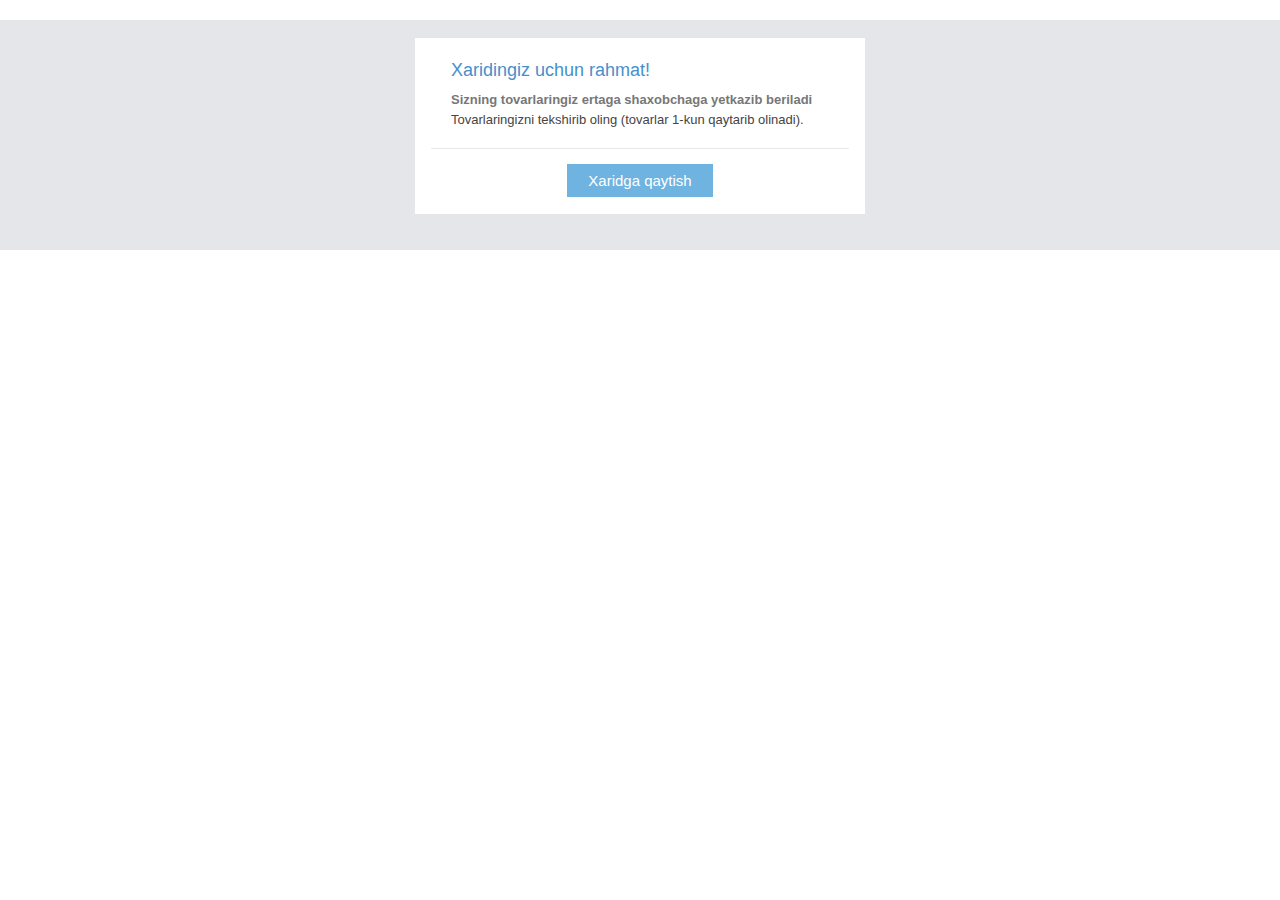
<file: templates/confirm_shop.html>
<!DOCTYPE html>
<html lang="en">
<head>
<meta charset="utf-8">


<title>Xaridni tasdiqlash</title>
<meta name="viewport" content="width=device-width, initial-scale=1">
<link href="https://netdna.bootstrapcdn.com/bootstrap/3.3.6/css/bootstrap.min.css" rel="stylesheet">
<style type="text/css">
    	body{margin-top:20px;}
    </style>
</head>
<body>
<table width="100%" height="100%" bgcolor="#E4E6E9" cellspacing="0" cellpadding="0" border="0">
<tbody>
<tr>
<td width="100%" align="center" valign="top" bgcolor="#E4E6E9" style="background-color:#E4E6E9; min-height: 200px;">
<table>
<tbody>
<tr>
<td class="table-td-wrap" align="center" width="458">
<table class="table-space" height="18" style="height: 18px; font-size: 0px; line-height: 0; width: 450px; background-color: #e4e6e9;" width="450" bgcolor="#E4E6E9" cellspacing="0" cellpadding="0" border="0">
<tbody>
<tr>
<td class="table-space-td" valign="middle" height="18" style="height: 18px; width: 450px; background-color: #e4e6e9;" width="450" bgcolor="#E4E6E9" align="left">&nbsp;</td>
</tr>
</tbody>
</table>
<table class="table-space" height="8" style="height: 8px; font-size: 0px; line-height: 0; width: 450px; background-color: #ffffff;" width="450" bgcolor="#FFFFFF" cellspacing="0" cellpadding="0" border="0">
<tbody>
<tr>
<td class="table-space-td" valign="middle" height="8" style="height: 8px; width: 450px; background-color: #ffffff;" width="450" bgcolor="#FFFFFF" align="left">&nbsp;</td>
</tr>
</tbody>
</table>
<table class="table-row" width="450" bgcolor="#FFFFFF" style="table-layout: fixed; background-color: #ffffff;" cellspacing="0" cellpadding="0" border="0">
<tbody>
<tr>
<td class="table-row-td" style="font-family: Arial, sans-serif; line-height: 19px; color: #444444; font-size: 13px; font-weight: normal; padding-left: 36px; padding-right: 36px;" valign="top" align="left">
<table class="table-col" align="left" width="378" cellspacing="0" cellpadding="0" border="0" style="table-layout: fixed;">
<tbody>
<tr>
<td class="table-col-td" width="378" style="font-family: Arial, sans-serif; line-height: 19px; color: #444444; font-size: 13px; font-weight: normal; width: 378px;" valign="top" align="left">
<table class="header-row" width="378" cellspacing="0" cellpadding="0" border="0" style="table-layout: fixed;">
<tbody>
<tr>
<td class="header-row-td" width="378" style="font-family: Arial, sans-serif; font-weight: normal; line-height: 19px; color: #478fca; margin: 0px; font-size: 18px; padding-bottom: 10px; padding-top: 15px;" valign="top" align="left">Xaridingiz uchun rahmat!</td>
</tr>
</tbody>
</table>
<div style="font-family: Arial, sans-serif; line-height: 20px; color: #444444; font-size: 13px;">
<b style="color: #777777;">Sizning tovarlaringiz ertaga shaxobchaga yetkazib beriladi</b>
<br>Tovarlaringizni tekshirib oling (tovarlar 1-kun qaytarib olinadi).
</div>
</td>
</tr>
</tbody>
</table>
</td>
</tr>
</tbody>
</table>
<table class="table-space" height="12" style="height: 12px; font-size: 0px; line-height: 0; width: 450px; background-color: #ffffff;" width="450" bgcolor="#FFFFFF" cellspacing="0" cellpadding="0" border="0">
<tbody>
<tr>
<td class="table-space-td" valign="middle" height="12" style="height: 12px; width: 450px; background-color: #ffffff;" width="450" bgcolor="#FFFFFF" align="left">&nbsp;</td>
</tr>
</tbody>
</table>
<table class="table-space" height="12" style="height: 12px; font-size: 0px; line-height: 0; width: 450px; background-color: #ffffff;" width="450" bgcolor="#FFFFFF" cellspacing="0" cellpadding="0" border="0">
<tbody>
<tr>
<td class="table-space-td" valign="middle" height="12" style="height: 12px; width: 450px; padding-left: 16px; padding-right: 16px; background-color: #ffffff;" width="450" bgcolor="#FFFFFF" align="center">&nbsp;
<table bgcolor="#E8E8E8" height="0" width="100%" cellspacing="0" cellpadding="0" border="0">
<tbody>
<tr>
<td bgcolor="#E8E8E8" height="1" width="100%" style="height: 1px; font-size:0;" valign="top" align="left">&nbsp;</td>
</tr>
</tbody>
</table>
</td>
</tr>
</tbody>
</table>
<table class="table-space" height="16" style="height: 16px; font-size: 0px; line-height: 0; width: 450px; background-color: #ffffff;" width="450" bgcolor="#FFFFFF" cellspacing="0" cellpadding="0" border="0">
<tbody>
<tr>
<td class="table-space-td" valign="middle" height="16" style="height: 16px; width: 450px; background-color: #ffffff;" width="450" bgcolor="#FFFFFF" align="left">&nbsp;</td>
</tr>
</tbody>
</table>
<table class="table-row" width="450" bgcolor="#FFFFFF" style="table-layout: fixed; background-color: #ffffff;" cellspacing="0" cellpadding="0" border="0">
<tbody>
<tr>
<td class="table-row-td" style="font-family: Arial, sans-serif; line-height: 19px; color: #444444; font-size: 13px; font-weight: normal; padding-left: 36px; padding-right: 36px;" valign="top" align="left">
<table class="table-col" align="left" width="378" cellspacing="0" cellpadding="0" border="0" style="table-layout: fixed;">
<tbody>
<tr>
<td class="table-col-td" width="378" style="font-family: Arial, sans-serif; line-height: 19px; color: #444444; font-size: 13px; font-weight: normal; width: 378px;" valign="top" align="left">
<div style="font-family: Arial, sans-serif; line-height: 19px; color: #444444; font-size: 13px; text-align: center;">
<a href="{% url 'index' %}" style="color: #ffffff; text-decoration: none; margin: 0px; text-align: center; vertical-align: baseline; border: 4px solid #6fb3e0; padding: 4px 9px; font-size: 15px; line-height: 21px; background-color: #6fb3e0;">&nbsp; Xaridga qaytish &nbsp;</a>
</div>
<table class="table-space" height="16" style="height: 16px; font-size: 0px; line-height: 0; width: 378px; background-color: #ffffff;" width="378" bgcolor="#FFFFFF" cellspacing="0" cellpadding="0" border="0">
<tbody>
<tr>
<td class="table-space-td" valign="middle" height="16" style="height: 16px; width: 378px; background-color: #ffffff;" width="378" bgcolor="#FFFFFF" align="left">&nbsp;</td>
</tr>
</tbody>
</table>
</td>
</tr>
</tbody>
</table>
</td>
</tr>
</tbody>
</table>
<table class="table-space" height="6" style="height: 6px; font-size: 0px; line-height: 0; width: 450px; background-color: #ffffff;" width="450" bgcolor="#FFFFFF" cellspacing="0" cellpadding="0" border="0">
<tbody>
<tr>
<td class="table-space-td" valign="middle" height="6" style="height: 6px; width: 450px; background-color: #ffffff;" width="450" bgcolor="#FFFFFF" align="left">&nbsp;</td>
</tr>
</tbody>
</table>
<table class="table-row-fixed" width="450" bgcolor="#FFFFFF" style="table-layout: fixed; background-color: #ffffff;" cellspacing="0" cellpadding="0" border="0">
<tbody>
<tr>
<td class="table-row-fixed-td" style="font-family: Arial, sans-serif; line-height: 19px; color: #444444; font-size: 13px; font-weight: normal; padding-left: 1px; padding-right: 1px;" valign="top" align="left">
<table class="table-col" align="left" width="448" cellspacing="0" cellpadding="0" border="0" style="table-layout: fixed;">
<tbody>
<tr>
<td class="table-col-td" width="448" style="font-family: Arial, sans-serif; line-height: 19px; color: #444444; font-size: 13px; font-weight: normal;" valign="top" align="left">
<table width="100%" cellspacing="0" cellpadding="0" border="0" style="table-layout: fixed;">
<tbody>
<tr>

</tr>
</tbody>
</table>
</td>
</tr>
</tbody>
</table>
</td>
</tr>
</tbody>
</table>
<table class="table-space" height="1" style="height: 1px; font-size: 0px; line-height: 0; width: 450px; background-color: #ffffff;" width="450" bgcolor="#FFFFFF" cellspacing="0" cellpadding="0" border="0">
<tbody>
<tr>
<td class="table-space-td" valign="middle" height="1" style="height: 1px; width: 450px; background-color: #ffffff;" width="450" bgcolor="#FFFFFF" align="left">&nbsp;</td>
</tr>
</tbody>
</table>
<table class="table-space" height="36" style="height: 36px; font-size: 0px; line-height: 0; width: 450px; background-color: #e4e6e9;" width="450" bgcolor="#E4E6E9" cellspacing="0" cellpadding="0" border="0">
<tbody>
<tr>
<td class="table-space-td" valign="middle" height="36" style="height: 36px; width: 450px; background-color: #e4e6e9;" width="450" bgcolor="#E4E6E9" align="left">&nbsp;</td>
</tr>
</tbody>
</table>
</td>
</tr>
</tbody>
</table>
</td>
</tr>
</tbody>
</table>
<script src="https://code.jquery.com/jquery-1.10.2.min.js"></script>
<script src="https://netdna.bootstrapcdn.com/bootstrap/3.3.6/js/bootstrap.min.js"></script>
<script type="text/javascript">

</script>
</body>
</html>
</file>
